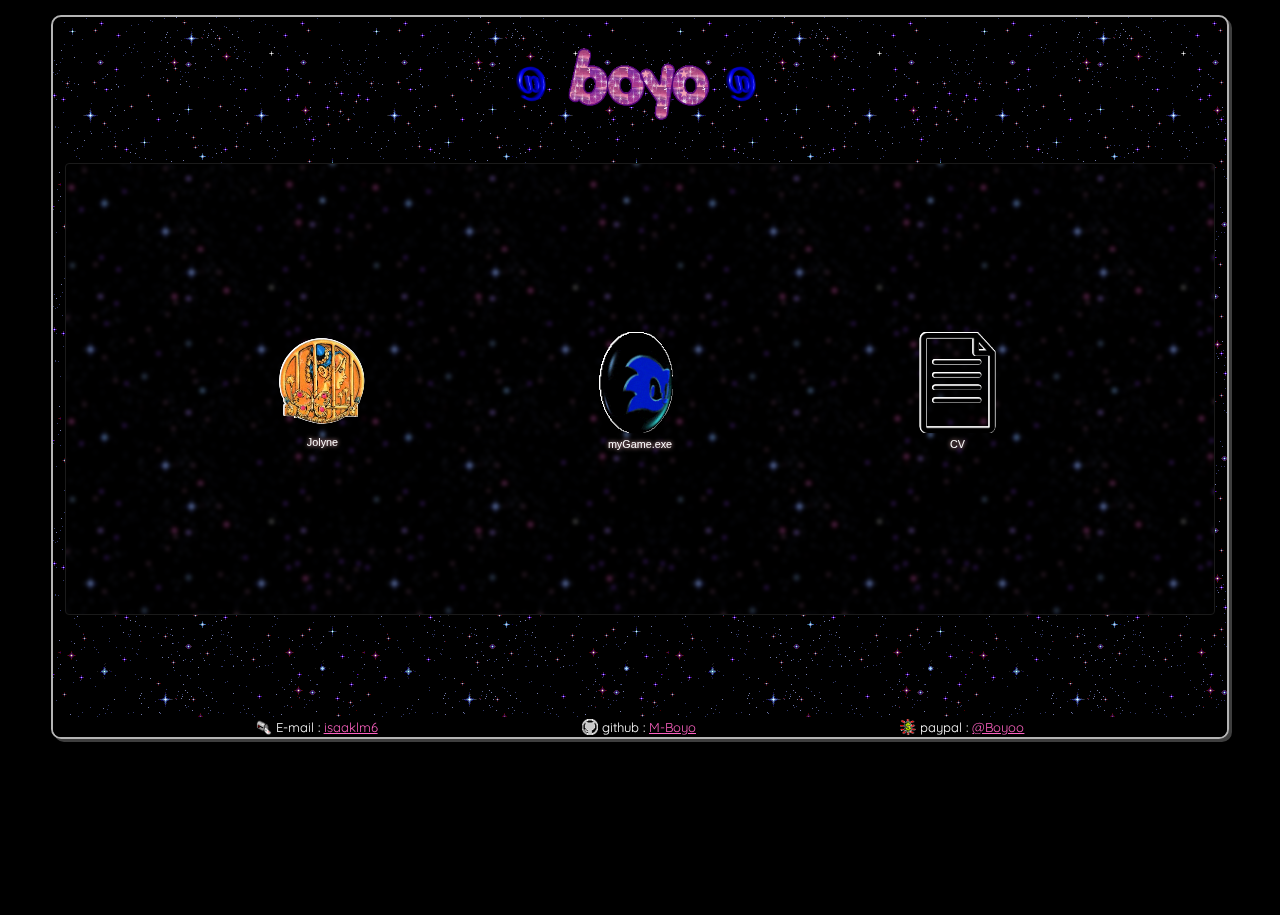
<file: index.html>
<!DOCTYPE html>
<html lang="fr">

<head>
    <script src="script.js"></script>
    <link rel="shortcut icon" href="Ressources\favicon\frame_19_delay-0.08s.png" type="image/x-icon">
    <meta charset="utf-8">
    <title>Boyo</title>
    <link rel="stylesheet" href="styles/style.css">
    <style>
        @import url('https://fonts.googleapis.com/css2?family=Basic&family=Danfo&family=Quicksand:wght@300..700&display=swap');
    </style>
</head>


<body>
    <div id="page-container">
        <div id="content-wrap">
            <header>
                <img class="internet" src="Ressources/internet.gif" width="70">
                <a href="index.html">
                    <img class="logo" src="Ressources/boyo.gif" alt="Boyo">
                </a>
                <img class="internet" src="Ressources/internet.gif" width="70">
            </header>

            <div class="desk">
                <div class="shortcut">
                    <a href="jjba.html"><span class="ico-link"></span></a>
                    <div class="ico"> <img src="Ressources/Jolyne_icon.webp" alt="star"> </div>
                    <p>Jolyne</p>
                </div>

                <div class="shortcut">
                    <a href="goaty.html"><span class="ico-link"></span></a>
                    <div class="ico"><img src="Ressources/soniccoin.gif" alt="pièce sonic"> </div>
                    <p>myGame.exe</p>
                </div>

                <div class="shortcut">
                    <a href="Ressources/CV 2024 LEMA.pdf"><span class="ico-link"></span></a>
                    <div class="ico"><img src="Ressources/text_ico.png" alt=""> </div>
                    <p>CV</p>
                </div>



            </div>


            <footer>
                <div class="info">
                    <div class="fp">
                        <img class="footerico" src="Ressources/email.gif" alt="mail icon">
                        <p>E-mail :</p>
                        <a href="mailto:isaaklm6@gmail.com">isaaklm6</a>
                    </div>
                    <div class="fp">
                        <img class="footerico" src="Ressources/github.gif" alt="github icon">
                        <p>github :</p>
                        <a href="https://github.com/M-Boyo">M-Boyo</a>
                    </div>
                    <div class="fp">
                        <img class="footerico" src="Ressources/dollars.gif" alt="money icon">
                        <p>paypal :</p>
                        <a href="https://paypal.me/Boyoo?country.x=FR&locale.x=fr_FR">@Boyoo</a>
                    </div>
                </div>
            </footer>

        </div>

    </div>

</body>


</html>
</file>
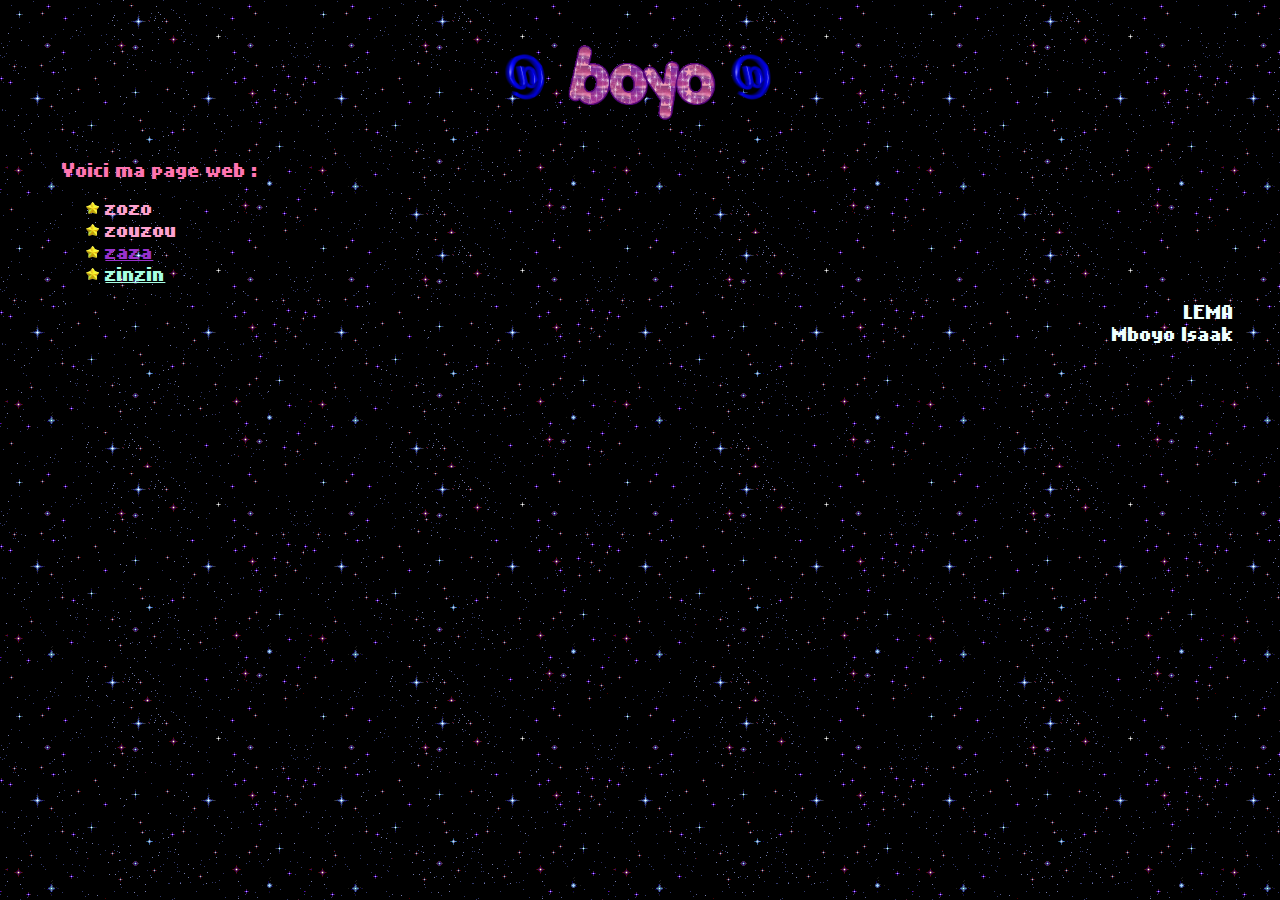
<file: homepage.html>
<!DOCTYPE html>
<html>
<head>
    <meta charset="utf-8">
    <title>Boyo</title>
    <link rel="stylesheet" href="style.css">
</head>


<body background="Ressources/sparkle.gif">
    <header>
        <img class="internet" src="Ressources/internet.gif" width="70">
        <a href="homepage.html">
        <img class="logo" src="Ressources/boyo.gif" alt="Boyo"></a><img class="internet" src="Ressources/internet.gif" width="70">
    </header>
    
    <p>Voici ma page web :</p>
    
    <ul class="L1">
        <li>zozo</li>
        <li>zouzou</li>
        <li><a href="">zaza</a></li>
        <li><a href="page1">zinzin</a></li>
    </ul>

    <footer>
        <p1>LEMA<br>Mboyo Isaak</p1> 
    </footer>
    

</body>
    
    
</html>
</file>
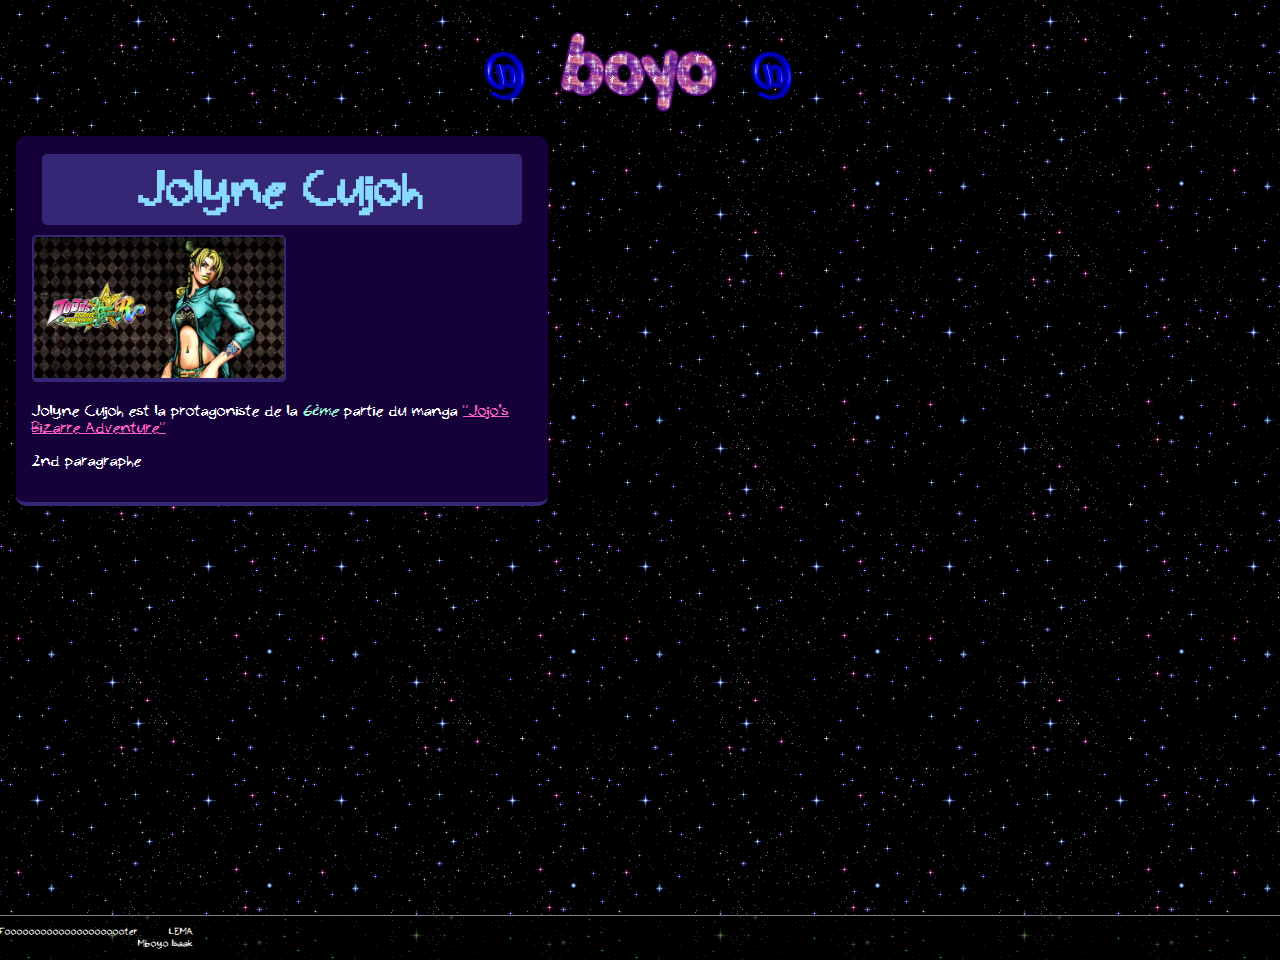
<file: jjba.html>
<!DOCTYPE html>
<link rel="stylesheet" href="style jjba.css">

<body>
    <div id="page-container">
        <div id="content-wrap">

<header>
        <img class="internet" src="Ressources/internet.gif" width="70">
        <a href="index.html">
        <img class="logo" src="Ressources/boyo.gif" alt="Boyo">
        </a>
        <img class="internet" src="Ressources/internet.gif" width="70">
</header>


<div class="article">

<h2>Jolyne Cujoh</h2>
<img class="image" src="Ressources/jolyne cujoh bs prison.webp" alt="Image de Jolyne">
<p>
    Jolyne Cujoh est la protagoniste de la <em>6ème</em> partie du manga <a href="https://en.wikipedia.org/wiki/JoJo%27s_Bizarre_Adventure">"Jojo's Bizarre Adventure"</a>

</p>

<p>
    2nd paragraphe
</p>

</div> <!-- article-->
</div> <!-- content wrap-->

<footer>
    <p class="zdzd">
    Fooooooooooooooooooooter
    </p>
    
    <p class="Name">LEMA<br>Mboyo Isaak</p1>
</footer>

</div> <!--"page-container" -->
</body>
</file>
<file: styles/style.css>
@font-face {
    src: url(../Ressources/KimsBitHand.ttf);
    font-family: nokia;
 }

@import url('https://fonts.googleapis.com/css2?family=Basic&family=Danfo&family=Quicksand:wght@300..700&display=swap');
a:link {
    color: #fe61c2;}
a:hover{
    color: yellow;}
a:visited {
    color: darkorchid;}
a:active {
    background-color: aliceblue;}

em {
    color  :#13ff9d;
}

:root {
    --outline-content: 2px solid rgb(180, 180, 180);
}

h2 {
    color: #fe61c2;
}
/* HEADER 
################################
################################
################################
################################
*/
.logo {
    width: 8em;
    padding: .5em;
    background-color: rgba(255, 255, 0, 0);
    pointer-events: none;
    user-select: none;
    top: 4px;
    position: relative;
    
}
.internet {
    align-items: center;
    width: auto;
    height: 2.2em;
    background-color: rgba(255, 0, 0, 0);
}

.internet:last-child{
    position: relative;
    right: 5px;
}
header {
    margin: 1em;
    display: flex;
    justify-content: center;
    align-items: center;
    background-color: rgba(245, 245, 220, 0);
    user-select: none;

}


header li {
    display: inline;
    padding: clamp(0,2em,5em);
    align-content: center;
}

html {
    height: 100%
}

/* BODY 
################################
################################
################################
################################
*/

body {
    margin:0;
    padding: 4%;
    padding-bottom: 0;
    padding-top: 0;
    color: white;
    font-family: "Quicksand", sans-serif; 
    font-size: large;
    position: relative;

    background-color: black;
    align-items: center;
    height: 100%;
    }



#page-container {
    position: relative;
    background-color: rgba(255, 0, 0, 0);
    filter: drop-shadow(3px 3px rgb(62, 62, 62));
  }

#content-wrap {
    display: flex;
    flex-direction: column;
    border-radius: 10px ;
    border: var(--outline-content);
    padding: 0;
    background-image: url(../Ressources/sparkle.gif);
    min-height: 80vh;
    filter: blur(); /* ???? Ne pas supprimer le footer bug sans ça */
    margin-top: 15px;
    margin-bottom: 10px;

}


.desk {
    display: flex;
    gap: 10px;
    border: 1px solid #1b1b1b;
    backdrop-filter: blur(2px);
    width: auto;
    height: 50vh;
    border-radius: 4px;
    padding: 0px 5px;
    margin: 1%;
    align-items: center;
    justify-content: space-evenly;

    flex-wrap: wrap;
}

.shortcut {
    display: flex;
    flex-direction: column;
    align-items: center;
    justify-content: center;
    width: 100px;
    aspect-ratio: 1;
    margin: 3px;
    padding: 2px;
    border: 1px solid rgba(0, 0, 0, 0);
    border-radius: 5px;
    position: relative;
}
    .shortcut:hover{
        background-color: rgba(55, 55, 55, 0.843);}

    .shortcut:active{
        background-color: rgba(255, 255, 255, 0.443);}

    .shortcut:active{
        border: 1px solid #d9ffef;}

    .shortcut:active{
        background-color: rgba(255, 255, 255, 0.443);}

    .shortcut:active p{
        --contour: 0.5px;
        --contour-rgb:red;
        filter: 
        drop-shadow( var(--contour)  0px 0px var(--contour-rgb)) 
        drop-shadow( calc(-1 * var(--contour))  0px 0px var(--contour-rgb))
        drop-shadow( 0px var(--contour) 0px var(--contour-rgb)) 
        drop-shadow( 0px calc(-1 * var(--contour)) 0px var(--contour-rgb));
    }


.ico{
    pointer-events: none;
    user-select: none;
    display: flex;
    align-items: center;
    justify-content: center;
    font-size: x-small;
    width: 100%;

    border-radius: 3px;
    }

    
.ico img{
    filter: 
    drop-shadow( 0.5px  0px 0px white) 
    drop-shadow(-0.5px  0px 0px white)
    drop-shadow( 0px  0.5px 0px white) 
    drop-shadow( 0px -0.5px 0px white);
    width: 100%;
    padding: 5px;
}



.shortcut p{
    margin:0;
    font-size: 60%;
    font-family: Arial, Helvetica, sans-serif;
    filter: drop-shadow(0 0 2px pink);

    pointer-events: none;
    user-select: none;
    
}

.shortcut a span {
    position:absolute; 
    width:100%;
    height:100%;
    top:0;
    left: 0;
}

iframe {
    border-radius: 5px;
    border: 2px none ;
    border-bottom: 2px solid;
    border-color: #fb1fa7;
}

.parag {
    font-size:x-large;
}
.L1 {
    color: #a1ffdc;
}

.L1 li{
    list-style: none;
    padding-left: 19px;
    background-image: url(../Ressources/4a0.gif);
    background-repeat: no-repeat;
    background-size: 13px;
    background-position-y: 4px;
}

.article {
    width: auto;
    margin: 1%;
    padding: 8px;
    border-radius: 5px;
    border: 1px solid #1b1b1b;
    backdrop-filter: blur(2px);

}

.article h1 {
    color: #fb1fa7;
    padding: 4px;
    margin : 0;
    margin-bottom: 8px;
    border-bottom: 1px solid ;

}

.articleup {
    margin: 4px 0;
    border-radius: 5px;
    padding: 4px;
    display: flex;
    justify-content: space-between;

    flex-wrap: wrap;
}

.articleup .image {
    width: 48%;
    height: max-content;
    border-radius: 5px;
}

.articleup iframe {
    width: 48%;
    aspect-ratio: 16/9;
}





/* FOOTER 
################################
################################
################################
################################
*/



.footergap {
    --footer-heigth : 100px;
    height: var(--footer-heigth);
}

footer {
    display: flex;
    font-size: 10px;
    text-align: right;
    position: absolute;
    
    left: 0;
    bottom: 0;
    border: 0px;
    width: 100%;
    height: var(--footer-heigth);
    flex-direction: column;
    background: black;
    border-top: 1px hidden beige;
    border-radius: 0px 0px 8px 8px;
} 

.line-blur{
    border: 20px solid black;
    border-left: 0;
    border-right: 0;
    filter: blur(15px);
    position: relative;
}

.info{
    width: 100%;
    display: flex;
    justify-content: space-evenly;
    align-items: center;
    position: relative;
    font-size: small;
}

.fp {
    display: flex;

}

.fp *{
    margin: 2px;
}

.footerico {
    width: 16px;
    height: 16px;
}


/* Portrait 
################################
################################
################################
################################
*/

@media (orientation:portrait){
    .belly {
        flex-direction:column;
    }

}
</file>
<file: style.css>
@font-face {
    src: url(Ressources/nokiafc22.ttf);
    font-family: nokia;
}
a:link {
    color: #A7FFE4;}
a:hover{
    color: yellow;}
a:visited {
    color: darkorchid;}
a:active {
    background-color: aliceblue;}


.logo {
    width: 150px;
}
.internet {
    padding-bottom: 20px;

}
header {
    padding-top: 5px;
    padding-bottom: 1em;
    text-align: center;
}

body {
    padding: clamp(-10px    ,3%,30%);
    padding-top: 2em;
    color: azure;
    font-family: nokia;
    font-size: medium;
}

p {
    color: #FF74B1;
    padding-left: 1em;
}

.L1 {
    color: #FFA1CF;
}

.L1 li{
    list-style: none;
    padding-left: 19px;
    background-image: url(Ressources/4a0.gif);
    background-repeat: no-repeat;
    background-size: 13px;
    background-position-y: 4px;
}

footer {
    display:block;
    text-align: right;
}
</file>
<file: style jjba.css>
@font-face {
    src: url(Ressources/KimsBitHand.ttf);
    font-family: nokia;
}

body {
    background-image: url("Ressources/sparkle.gif");
}

a:link {
    color: #fe61c2;}
a:hover{
    color: yellow;}
a:visited {
    color: darkorchid;}
a:active {
    background-color: aliceblue;}
em {
    color: #a1ffdc;
}
/* HEADER 
################################
################################
################################
################################
*/

.logo {
    width: 10em;
    padding: 1em;
    background-color: rgba(216, 32, 32, 0);
}
.internet {
    align-items: center;
    width: auto;
    height: 3.5em;
    background-color: rgba(0, 81, 255, 0);

}
header {
    display: flex;
    justify-content: center;
    align-items: center;
    background-color: rgba(245, 245, 220, 0);
    width: 100%;
}


header li {
    display: inline;
    padding: clamp(0,2em,5em);
    align-content: center;
}

/* BODY 
################################
################################
################################
################################
*/


body {
    margin:0;
    color: white;
    font-family: nokia;
    font-size: medium;
    position: relative;
    width: auto;
    
}


#page-container {
    position: relative;
    aspect-ratio: 4/3;
}    
#content-wrap {
    padding: 1em;
    padding-bottom: calc(2.5rem + 2em);
}


.article {
    border-bottom: 4px solid rgb(53, 38, 118);
    background: rgb(22, 0, 58);
    padding: 16px;
    padding-top: 8px;
    border-radius: 10px;
    max-width: 500px;
}
 
.articleup {
    display: flex;
    flex-direction: row;
    align-items: center;
    justify-content: center;
    margin: 10px;
}

.audiotheme {
    width: 100%;
    display: flex;
    flex-direction: column;
    align-items: center;
    padding: 10px;
}

audio {
    max-width: 80%;
}

h2 {
    margin: 10px;
    background: rgb(53, 38, 118);
    text-align: center;
    border: rgb(53, 38, 118) solid;
    border-radius: 5px;
    color: #89DAFF;
    padding: 5px;
    font-size: 50px;

}

.image {
    max-width: 50%;
    height: 50%;
    
    border-radius: 5px;
    border: 2px solid ;
    border-bottom: 4px solid;   
    border-color: rgb(53, 38, 118);
  }


/* FOOTER 
################################
################################
################################
################################
*/

footer {
    display: flex;
    font-size: 10px;
    text-align: right;
    position: absolute;
    left: 0;
    bottom: 0;
    border: 0px;
    width: 100%;

    background: url("Ressources/sparkle_alt.gif");
    border-top: 1px solid gray;
} 


.info{
    width: 100%;
    display: flex;
    justify-content: space-evenly;
}

@media (orientation:portrait){

    .ytbjojo {
        width: 40%;

    }
    .image {
        max-width: 90%;
    }

    .articleup {
        display: flex;
        flex-direction: column;
        padding: 0;
        align-items: center;
    }
    
    .audiotheme {
        margin: 16px;
        width: 100%;
        display: flex;
        flex-direction: row;
        align-items: center;
    }
    .fp{
        font-size: large;
    }

    footer {
        display: flex;
        font-size: 10px;
        text-align: right;
        position: absolute;
        left: 0;
        bottom: 0;
        border: 0px;
        width: 100%;
        background: url("Ressources/sparkle_alt.gif");
        border-top: 1px solid gray;
    }
}
</file>
